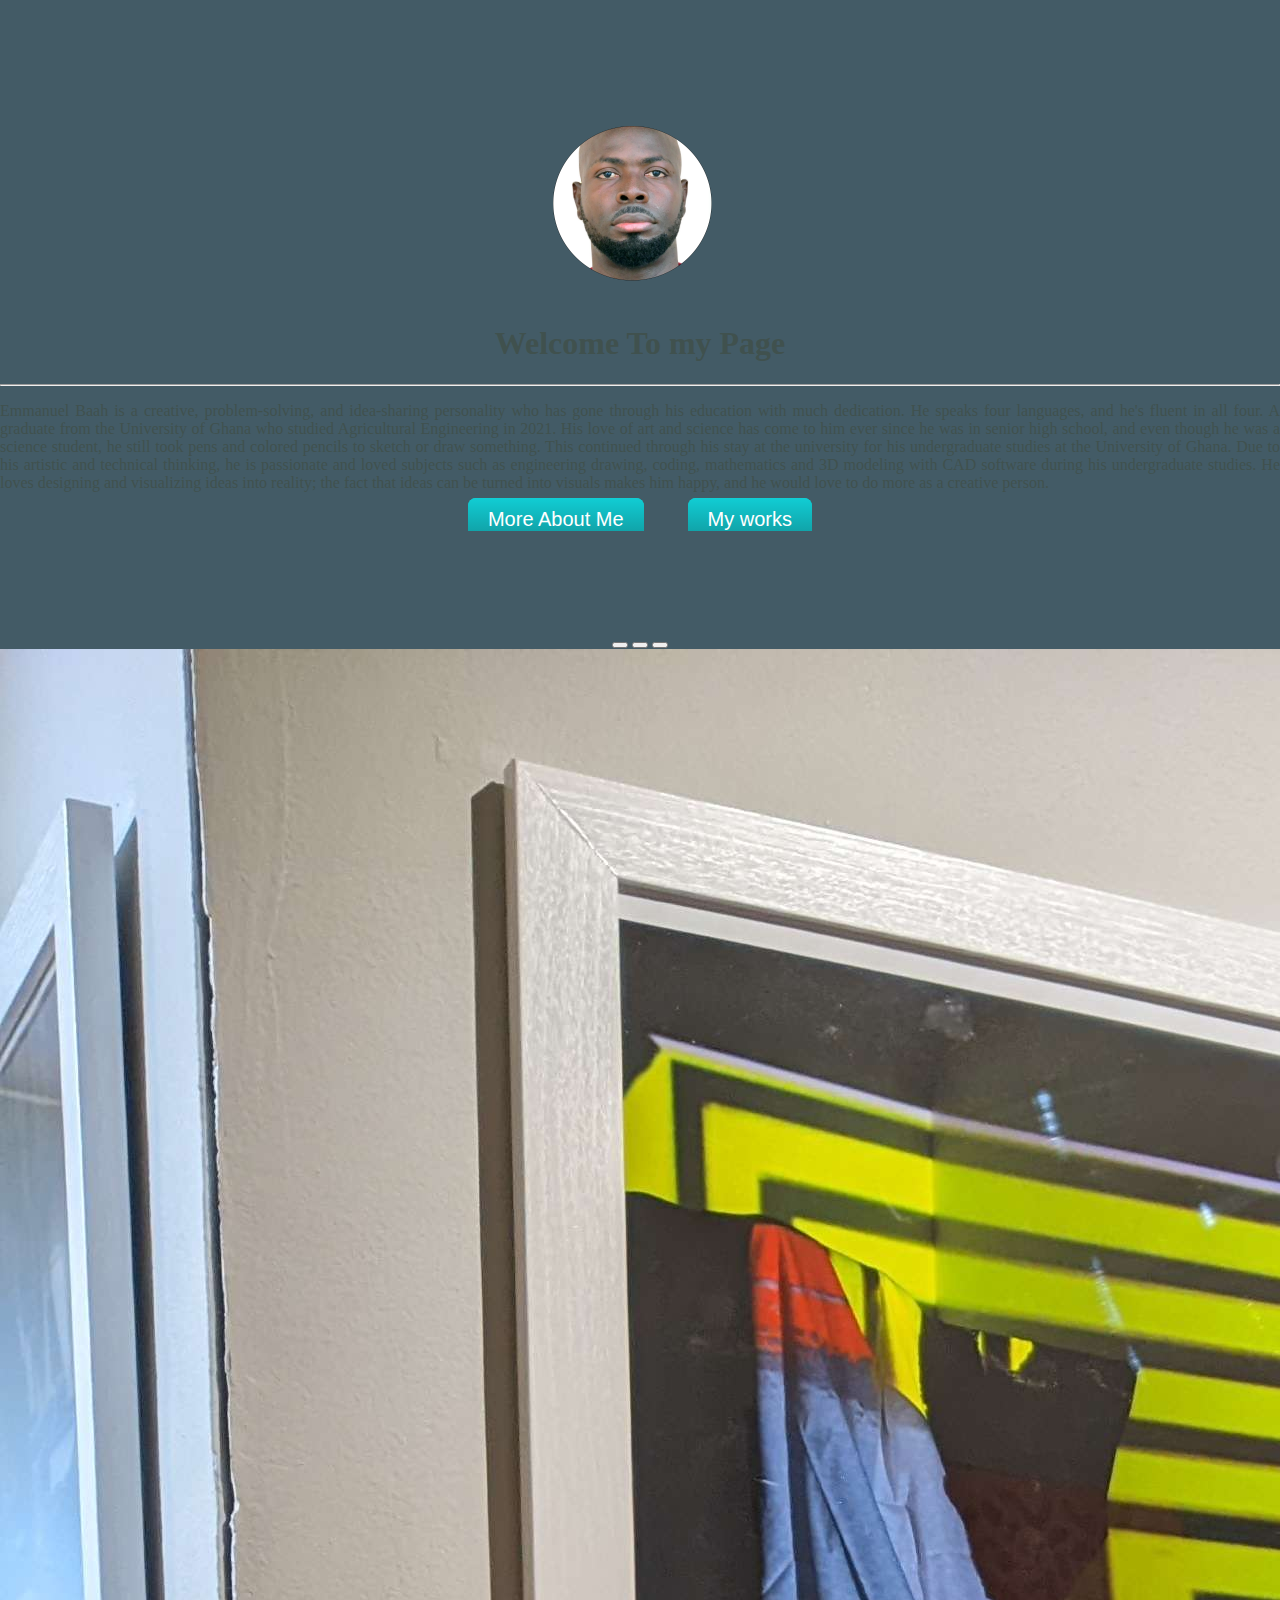
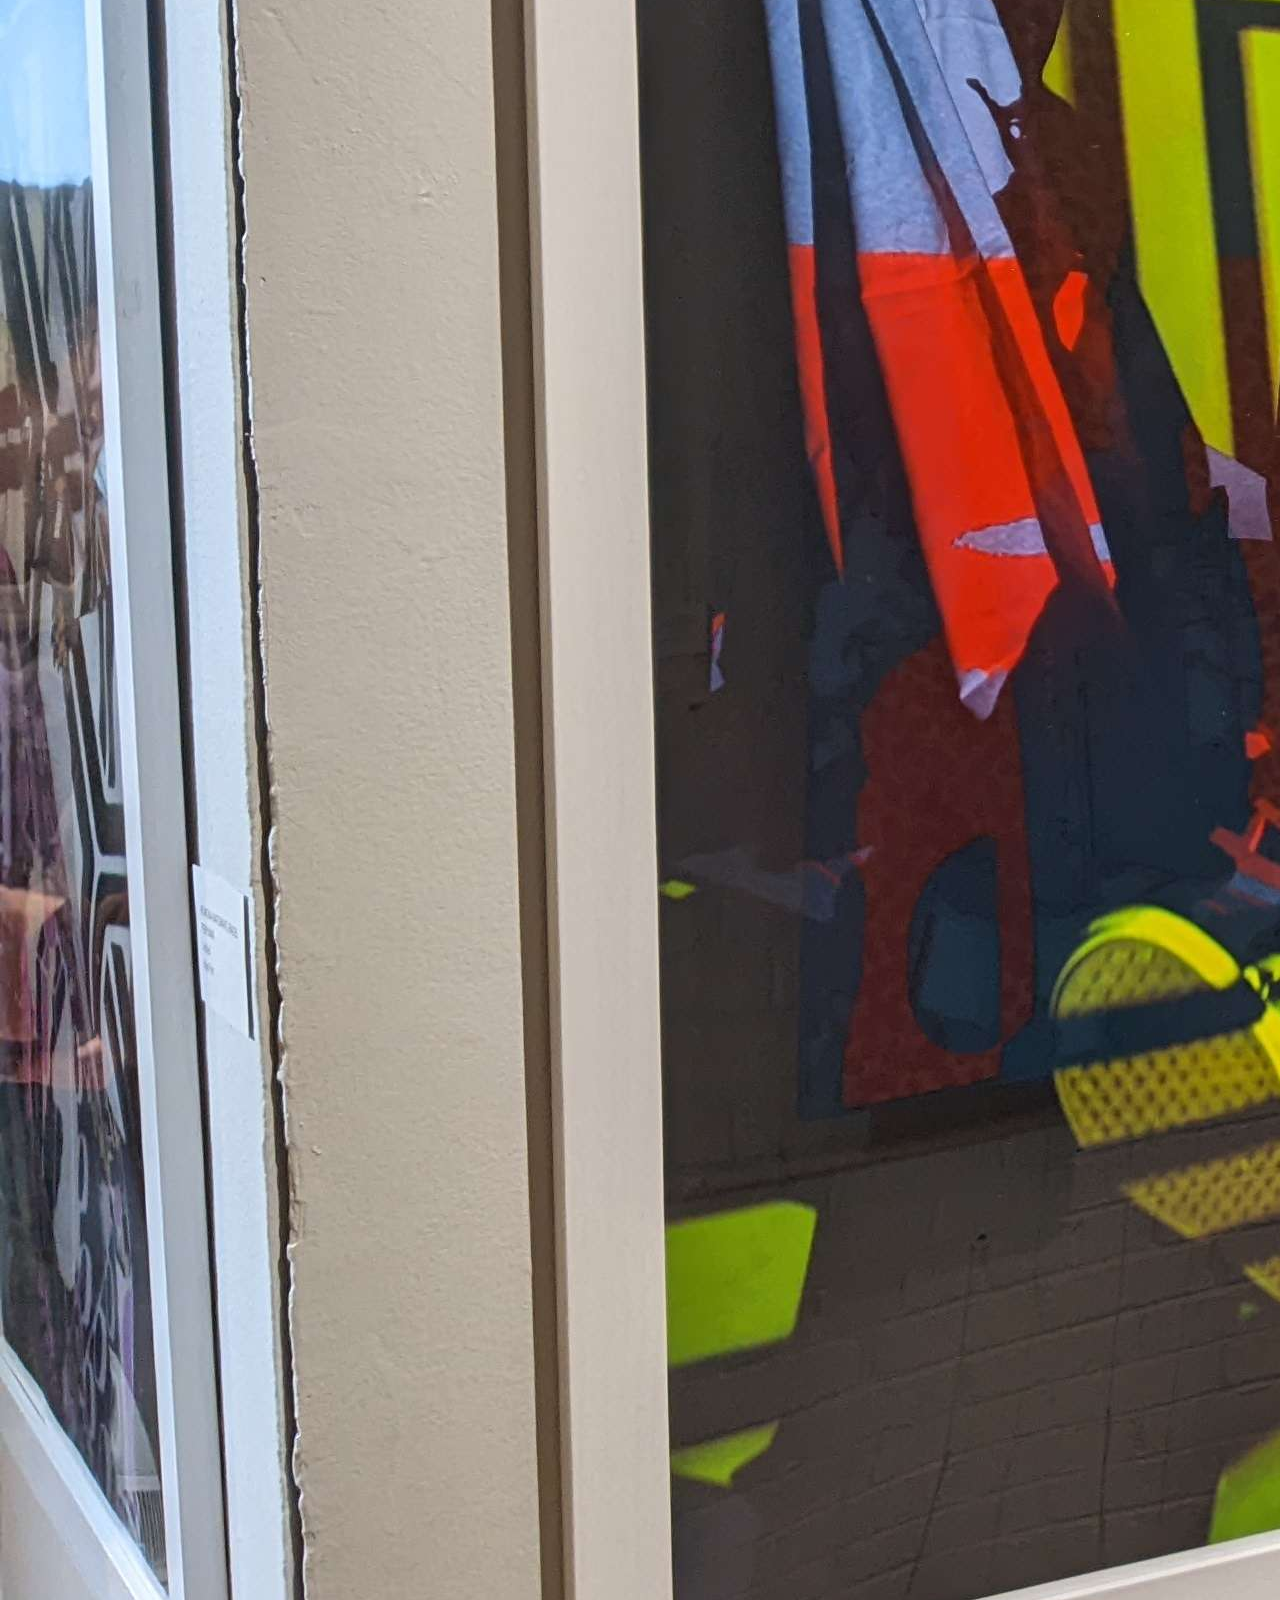
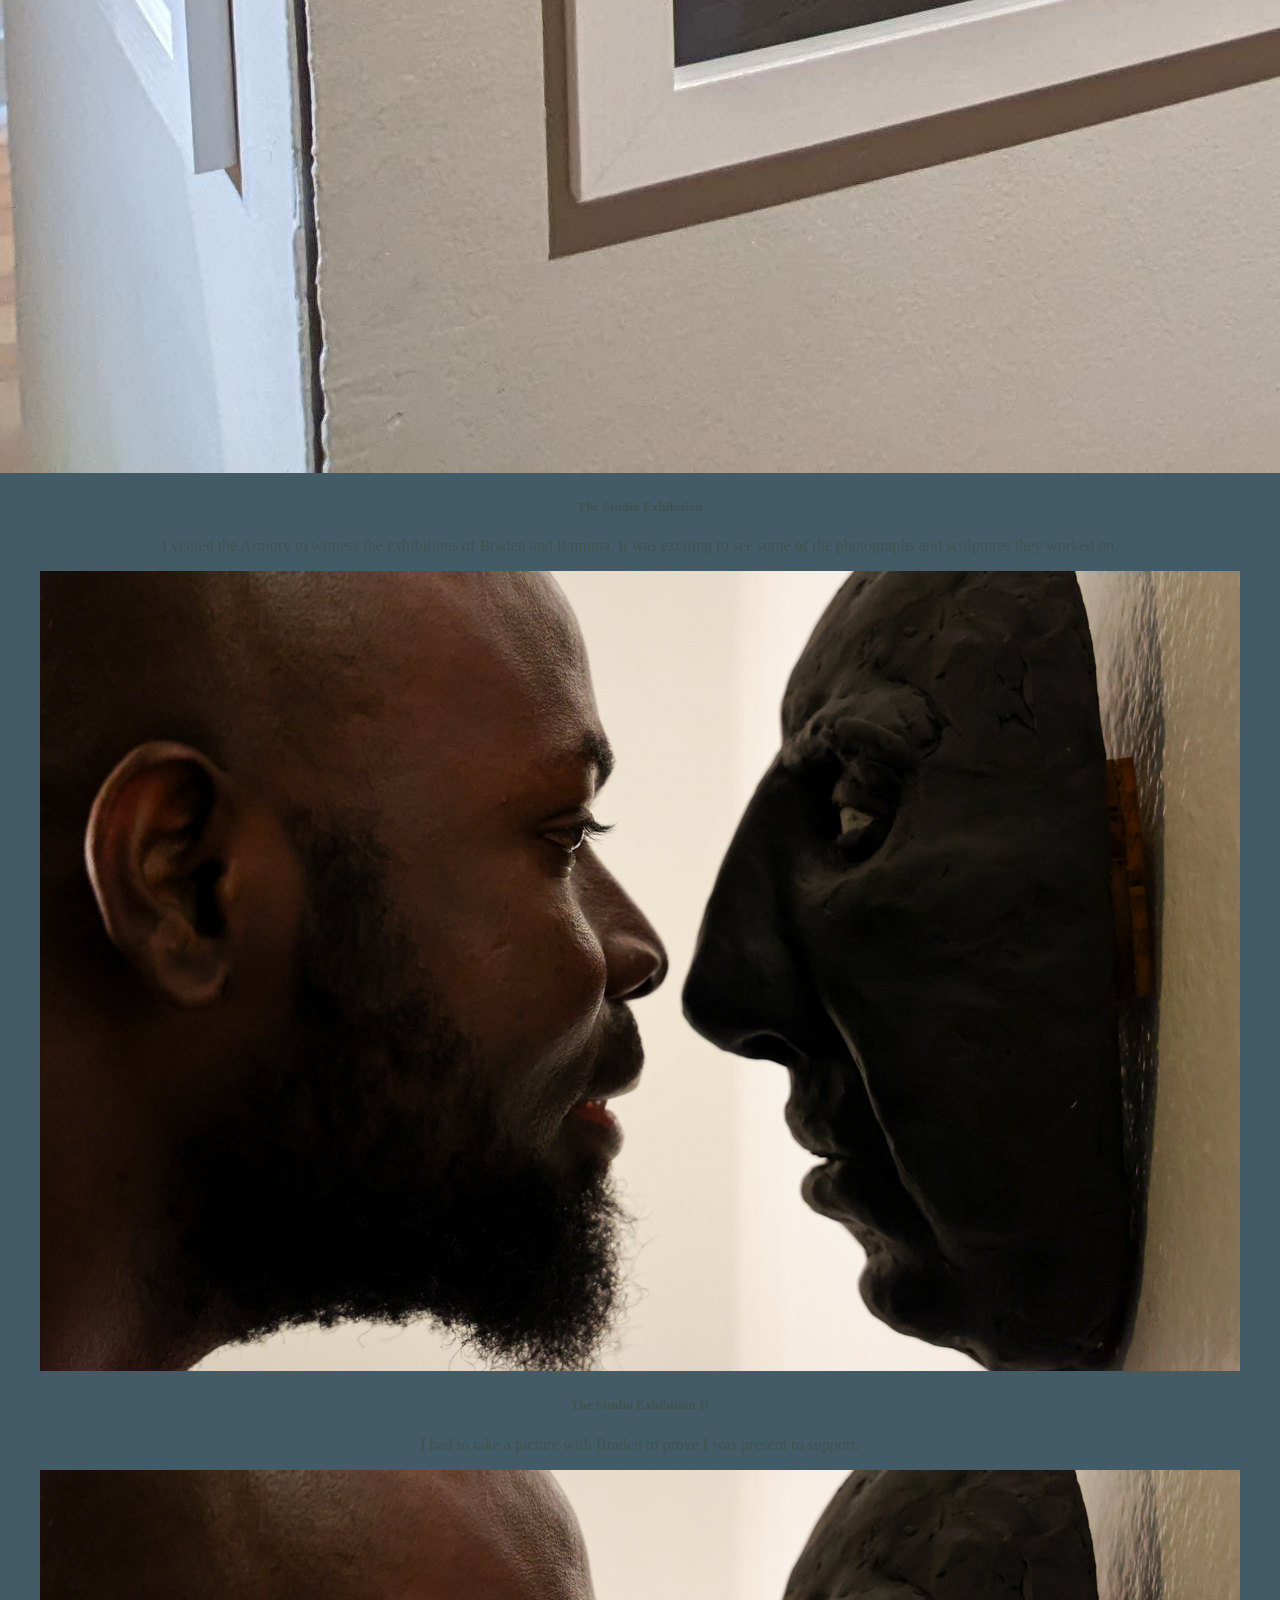
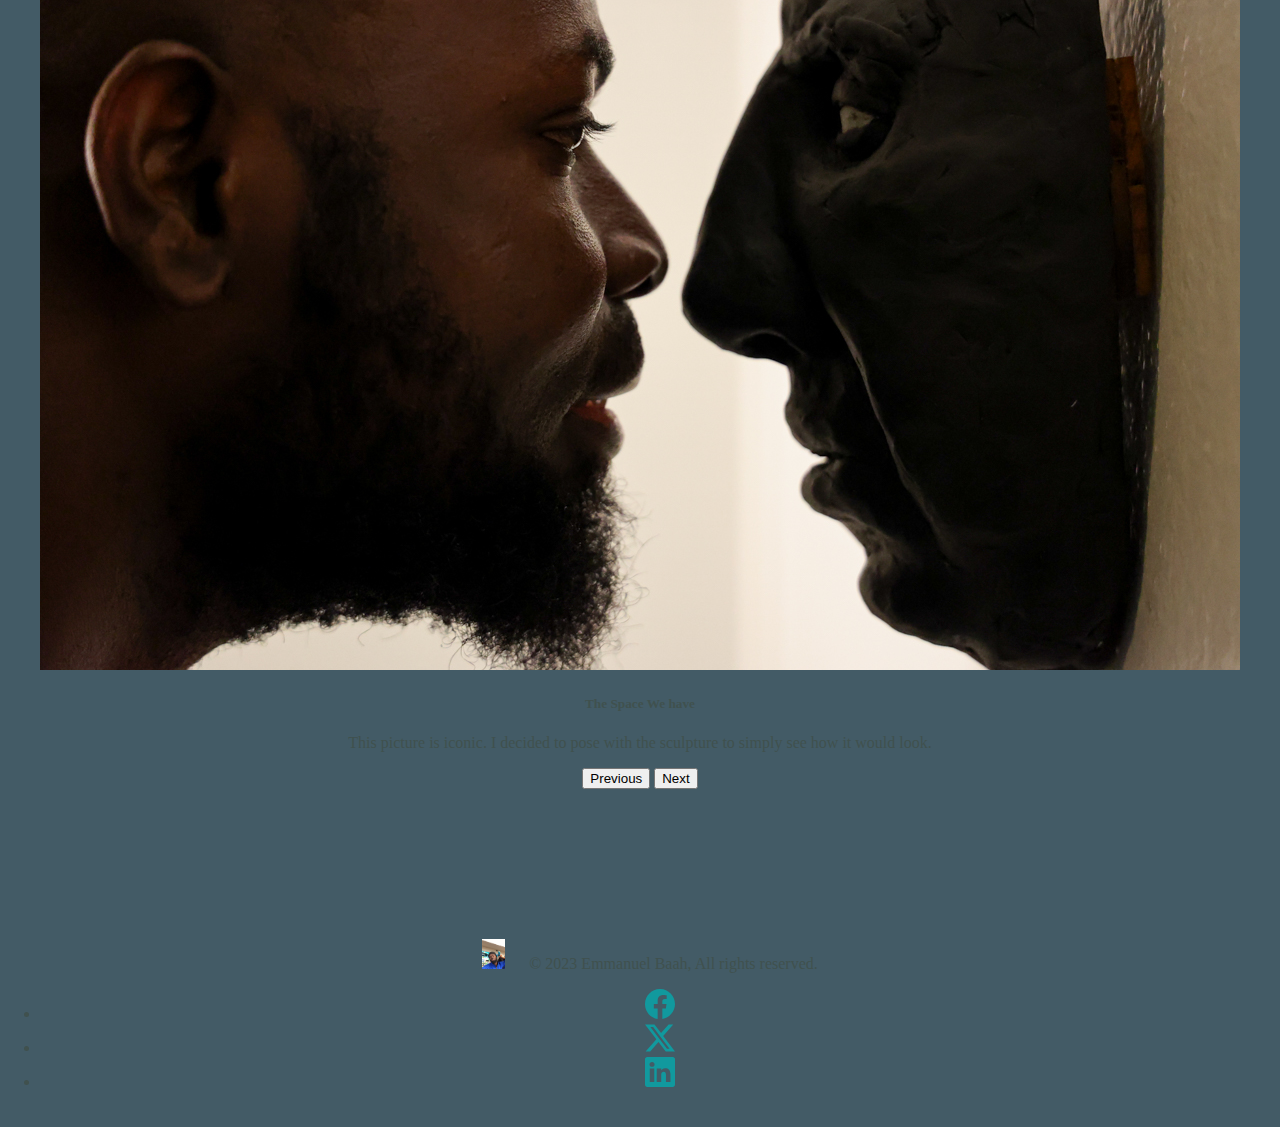
<file: index.html>
<!DOCTYPE html>
<html lang="en">
<head>
    <meta charset="UTF-8">
    <meta name="viewport" content="width=device-width, initial-scale=1.0">
    <link rel="stylesheet" type="text/css" href="./style.css">
    <link href="https://cdn.jsdelivr.net/npm/bootstrap@5.3.2/dist/css/bootstrap.min.css" rel="stylesheet" integrity="sha384-T3c6CoIi6uLrA9TneNEoa7RxnatzjcDSCmG1MXxSR1GAsXEV/Dwwykc2MPK8M2HN" crossorigin="anonymous">
    <title>Emmanuel Baah</title>
</head>
<body>
    <div class="container">
    <div class="px-4 py-5 my-5 text-center">
        <img class="d-block mx-auto mb-4" src="./baah3.png" alt="baah photo"  height="200">
        <h1 class="display-5 fw-bold text-body-emphasis">Welcome To my Page</h1>
        <hr  style="color:#eaf6f6 ">
        <div class="col-lg-6 mx-auto">
          <p class="lead mb-4">Emmanuel Baah is a creative, problem-solving, and idea-sharing personality who has gone through his education with much dedication. He speaks four languages, and he's fluent in all four. A graduate from the University of Ghana who studied Agricultural Engineering in 2021. His love of art and science has come to him ever since he was in senior high school, and even though he was a science student, he still took pens and colored pencils to sketch or draw something. This continued through his stay at the university for his undergraduate studies at the University of Ghana. Due to his artistic and technical thinking, he is passionate and loved subjects such as engineering drawing, coding, mathematics and 3D modeling with CAD software during his undergraduate studies.
            He loves designing and visualizing ideas into reality; the fact that ideas can be turned into visuals makes him happy, and he would love to do more as a creative person.</p>
            
          <div class="d-grid gap-2 d-sm-flex justify-content-sm-center">
            <a class="btn" href="index2.html">More About Me</a>
            <a class="btn" href="https://sites.google.com/view/emmanuelbaah1/works">My works</a>
          </div>
        </div>
      </div>
      </div>
      <div class="container">
      <div id="carouselExampleCaptions" class="carousel slide">
        <div class="carousel-indicators">
          <button type="button" data-bs-target="#carouselExampleCaptions" data-bs-slide-to="0" class="active" aria-current="true" aria-label="Slide 1"></button>
          <button type="button" data-bs-target="#carouselExampleCaptions" data-bs-slide-to="1" aria-label="Slide 2"></button>
          <button type="button" data-bs-target="#carouselExampleCaptions" data-bs-slide-to="2" aria-label="Slide 3"></button>
        </div>
        <div class="carousel-inner">
          <div class="carousel-item active">
            <img src="./dbee1.jpg" class="d-block w-100" alt="baah1">
            <div class="carousel-caption d-none d-md-block">
              <h5>The Studio Exhibition</h5>
              <p>I visited the Armory to witness the exhibitions of Braden and Ramona. It was exciting to see some of the photographs and sculptures they worked on.</p>
            </div>
          </div>
          <div class="carousel-item">
            <img src="./dbee3.jpg" class="d-block w-100" alt="baah2">
            <div class="carousel-caption d-none d-md-block">
              <h5>The Studio Exhibition II</h5>
              <p>I had to take a picture with Braden to prove I was present to support.</p>
            </div>
          </div>
          <div class="carousel-item">
            <img src="./dbee3.jpg" class="d-block w-100" alt="baah3">
            <div class="carousel-caption d-none d-md-block">
              <h5>The Space We have</h5>
              <p>This picture is iconic. I decided to pose with the sculpture to simply see how it would look.</p>
            </div>
          </div>
        
        
        <button class="carousel-control-prev" type="button" data-bs-target="#carouselExampleCaptions" data-bs-slide="prev">
          <span class="carousel-control-prev-icon" aria-hidden="true"></span>
          <span class="visually-hidden">Previous</span>
        </button>
        <button class="carousel-control-next" type="button" data-bs-target="#carouselExampleCaptions" data-bs-slide="next">
          <span class="carousel-control-next-icon" aria-hidden="true"></span>
          <span class="visually-hidden">Next</span>
        </button>
      </div>
    </div>
    <div class="bottom-container">
        <div class="container">
            <footer class="d-flex flex-wrap justify-content-between align-items-center py-3 my-4 border-top">
              <div class="col-md-4 d-flex align-items-center">
                <a href="/" class="mb-3 me-2 mb-md-0 text-body-secondary text-decoration-none lh-1">
                  <img src="./dbee.JPG" height="30" alt="baahpic">
                </a>
                <span class="mb-3 mb-md-0 text-body-secondary">© 2023 Emmanuel Baah, All rights reserved. </span>
              </div>
          
              <ul class="nav col-md-4 justify-content-end list-unstyled d-flex">
                <li class="ms-3"><a class="text-body-secondary" href="https://www.facebook.com/immanuel.baah.90/"><svg  height="30" fill="currentColor" class="bi bi-facebook" viewBox="0 0 16 16">
                    <path d="M16 8.049c0-4.446-3.582-8.05-8-8.05C3.58 0-.002 3.603-.002 8.05c0 4.017 2.926 7.347 6.75 7.951v-5.625h-2.03V8.05H6.75V6.275c0-2.017 1.195-3.131 3.022-3.131.876 0 1.791.157 1.791.157v1.98h-1.009c-.993 0-1.303.621-1.303 1.258v1.51h2.218l-.354 2.326H9.25V16c3.824-.604 6.75-3.934 6.75-7.951"/>
                  </svg>
                <li class="ms-3"><a class="text-body-secondary" href="https://x.com/immanue34578309?s=21&t=Ff3L82ivoRkvIyoKW-HqFQ"><svg   height="30" fill="currentColor" class="bi bi-twitter-x" viewBox="0 0 16 16">
                    <path d="M12.6.75h2.454l-5.36 6.142L16 15.25h-4.937l-3.867-5.07-4.425 5.07H.316l5.733-6.57L0 .75h5.063l3.495 4.633L12.601.75Zm-.86 13.028h1.36L4.323 2.145H2.865l8.875 11.633Z"/>
                  </svg>
                <li class="ms-3"><a class="text-body-secondary" href="https://www.linkedin.com/in/emmanuel-baah-381a86267?utm_source=share&utm_campaign=share_via&utm_content=profile&utm_medium=ios_app"><svg   height="30" fill="currentColor" class="bi bi-linkedin" viewBox="0 0 16 16">
                    <path d="M0 1.146C0 .513.526 0 1.175 0h13.65C15.474 0 16 .513 16 1.146v13.708c0 .633-.526 1.146-1.175 1.146H1.175C.526 16 0 15.487 0 14.854V1.146zm4.943 12.248V6.169H2.542v7.225h2.401m-1.2-8.212c.837 0 1.358-.554 1.358-1.248-.015-.709-.52-1.248-1.342-1.248-.822 0-1.359.54-1.359 1.248 0 .694.521 1.248 1.327 1.248h.016zm4.908 8.212V9.359c0-.216.016-.432.08-.586.173-.431.568-.878 1.232-.878.869 0 1.216.662 1.216 1.634v3.865h2.401V9.25c0-2.22-1.184-3.252-2.764-3.252-1.274 0-1.845.7-2.165 1.193v.025h-.016a5.54 5.54 0 0 1 .016-.025V6.169h-2.4c.03.678 0 7.225 0 7.225h2.4"/>
                  </svg></a></li>
              </ul>
            </footer>
          </div>
      
      </div>
      <script src="https://cdn.jsdelivr.net/npm/bootstrap@5.3.2/dist/js/bootstrap.bundle.min.js" integrity="sha384-C6RzsynM9kWDrMNeT87bh95OGNyZPhcTNXj1NW7RuBCsyN/o0jlpcV8Qyq46cDfL" crossorigin="anonymous"></script>
    
</body>


</html>
</file>
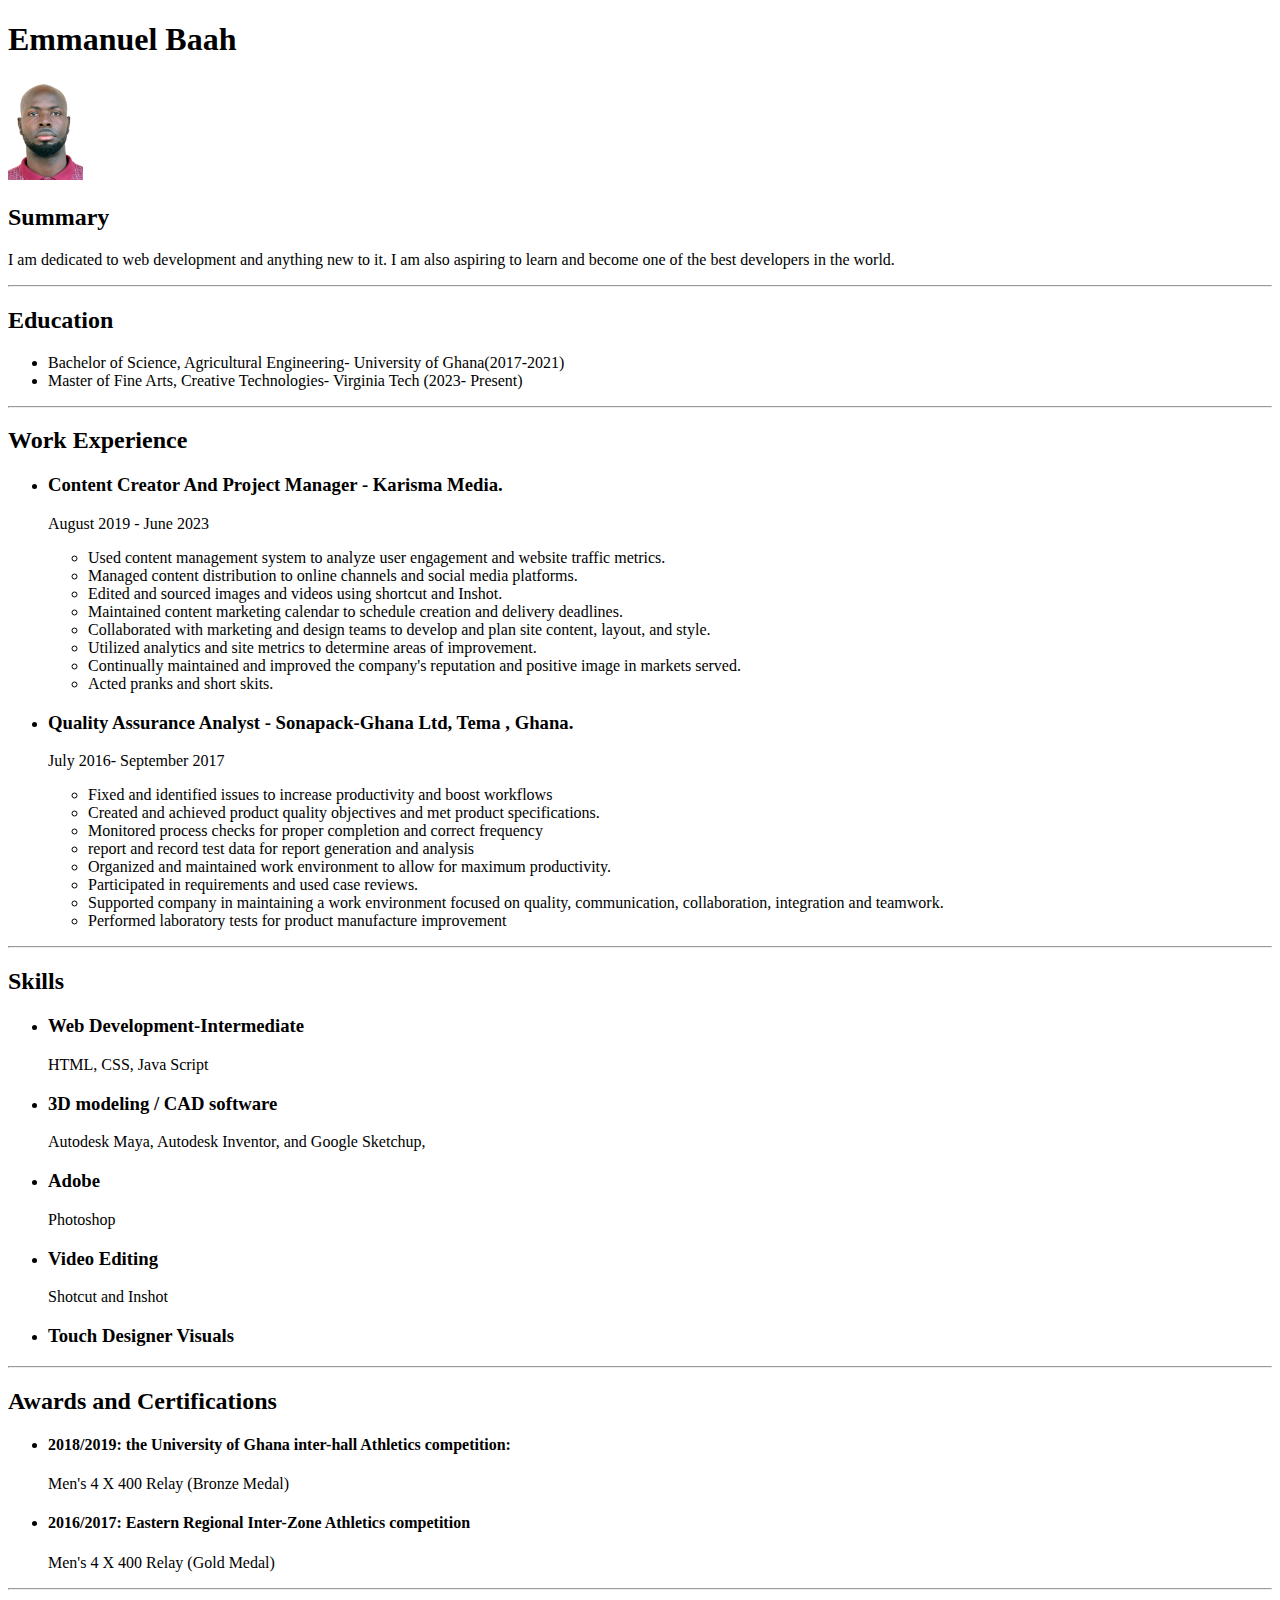
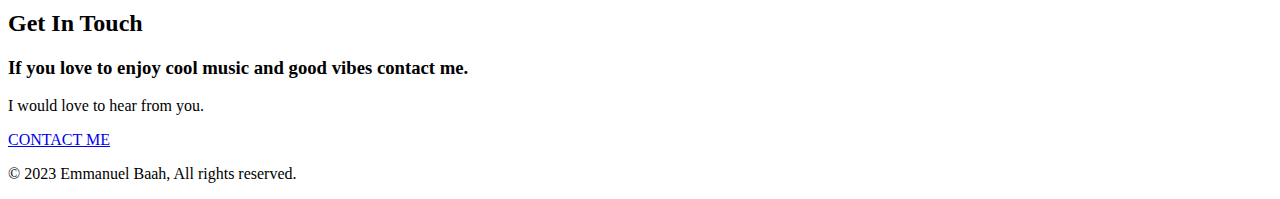
<file: index2.html>
<!DOCTYPE html>
<html lang="en">
<head>
    <meta charset="UTF-8">
    <meta name="viewport" content="width=device-width, initial-scale=1.0">
    <title>Document</title>
</head>
<body data-new-gr-c-s-check-loaded="14.1147.0" data-gr-ext-installed="">
    <h1>Emmanuel Baah</h1>
    <img src="./passport image.jpg" alt="profile image of Jane Doe" height="100">
  
    <h2>Summary</h2>
    <p>I am dedicated to web development and anything new to it. I am also aspiring to learn and become one of the best developers in the world.</p>
    <hr>
    <h2>Education</h2>
    <ul>
      <li>Bachelor of Science, Agricultural Engineering- University of Ghana(2017-2021)</li>
      <li>Master of Fine Arts, Creative Technologies- Virginia Tech (2023- Present)</li>
    </ul>
    <hr>
    <h2>Work Experience</h2>
    <ul>
      <li>
        <h3>Content Creator And Project Manager - Karisma Media.</h3>
        <p>August  2019 - June 2023</p>
        <ul>
         <li>Used content management system to analyze user engagement and website traffic metrics.</li> 
            <li> Managed content distribution to online channels and social media platforms.</li>
                <li>Edited and sourced images and videos using shortcut and Inshot.</li>
                  <li>Maintained content marketing calendar to schedule creation and delivery deadlines. </li>
                    <li>Collaborated with marketing and design teams to develop and plan site content, layout, and style.</li>
                    <li>Utilized analytics and site metrics to determine areas of improvement.</li>
                      <li>Continually maintained and improved the company's reputation and positive image in markets served.</li>
                          <li>Acted pranks and short skits.</li>
        </ul>
      </li>
      <li>
        <h3> Quality Assurance Analyst - Sonapack-Ghana Ltd, Tema , Ghana.
        </h3>
        <p>July 2016- September 2017</p>
        <ul>
         <li> Fixed and identified issues to increase productivity and boost workflows</li>
         <li>Created and achieved product quality objectives and met product specifications.</li>
         <li>Monitored process checks for proper completion and correct frequency</li>
         <li>report and record test data for report generation and analysis</li>
         <li>Organized and maintained work environment to allow for maximum productivity.</li>
         <li>Participated in requirements and used case reviews.</li>
         <li>Supported company in maintaining a work environment focused on quality, communication, collaboration, integration and teamwork.</li>
         <li>Performed laboratory tests for product manufacture improvement</li>
        </ul>
      </li>
    </ul>
    <hr> 
    <h2>Skills</h2>
    <ul>
      <li><h3>Web Development-Intermediate</h3></li>
      <p>HTML, CSS, Java Script</p>

          <li><h3>3D modeling / CAD software</h3> </li>
          <p>Autodesk Maya, Autodesk Inventor, and Google Sketchup, </p>

          <li><h3>Adobe</h3> </li>
          <p>Photoshop</p>

              <li><h3>Video Editing</h3> </li>
              <p>Shotcut and Inshot</p>

                <li><h3>Touch Designer Visuals</h3> </li>
    </ul>
    <hr>
    <h2>Awards and Certifications</h2>
    <ul>
      <li><h4>2018/2019: the University of Ghana inter-hall Athletics competition:</h4>  Men's  4 X 400 Relay (Bronze Medal)</li>
			   
          <li><h4>2016/2017: Eastern Regional Inter-Zone Athletics competition</h4></li>
			     Men's  4 X 400 Relay (Gold Medal) 
    </ul>
    <hr>
    <div class="contact-me">
      <h2>Get In Touch</h2>
      <h3>If you love to enjoy cool music and good vibes contact me.</h3>
      <p class="contact-message">I would love to hear from you.</p>
      <a class="btn" href="mailto:ibaah2745@gmail.com">CONTACT ME</a>
    </div>
    <footer>
      <p>© 2023 Emmanuel Baah, All rights reserved.</p>
    </footer>
  
  
  </body>
</html>
</file>
<file: style.css>
body {
    color: #40514e;
    margin: 0;
    text-align: center;
    font-family: "Merriweather", serif;
  }

.container{
    background-color: #435B66;
    position: relative;
    padding-top: 100px;
}
h1{
    font-family: "Merriweather", serif;

}

.lead{
    text-align: justify;
    font-family: "Merriweather", serif;
}

.bottom-container {
  
  padding: 50px 0 20px;
}
a {
    color: #11999e;
    font-family: "Montserrat", sans-serif;
    margin: 10px 20px;
    text-decoration: none;
  }
  
  a:hover {
    color: #eaf6f6;
  }
.py-3{
    color: #40514e;
    margin: 0;
    text-align: center;
    font-family: "Merriweather", serif;
}
.btn {
    background: #11cdd4;
    background-image: -webkit-linear-gradient(top, #11cdd4, #11999e);
    background-image: -moz-linear-gradient(top, #11cdd4, #11999e);
    background-image: -ms-linear-gradient(top, #11cdd4, #11999e);
    background-image: -o-linear-gradient(top, #11cdd4, #11999e);
    background-image: linear-gradient(to bottom, #11cdd4, #11999e);
    -webkit-border-radius: 8;
    -moz-border-radius: 8;
    border-radius: 8px;
    font-family: "Montserrat", sans-serif;
    color: #ffffff;
    font-size: 20px;
    padding: 10px 20px 10px 20px;
    text-decoration: none;
  }
  
  .btn:hover {
    background: #30e3cb;
    background-image: -webkit-linear-gradient(top, #30e3cb, #2bc4ad);
    background-image: -moz-linear-gradient(top, #30e3cb, #2bc4ad);
    background-image: -ms-linear-gradient(top, #30e3cb, #2bc4ad);
    background-image: -o-linear-gradient(top, #30e3cb, #2bc4ad);
    background-image: linear-gradient(to bottom, #30e3cb, #2bc4ad);
    text-decoration: none;
  }
 
  
  .copyright {
    color: #eaf6f6;
    font-size: 0.75rem;
    padding: 20px 0;
  }
</file>
